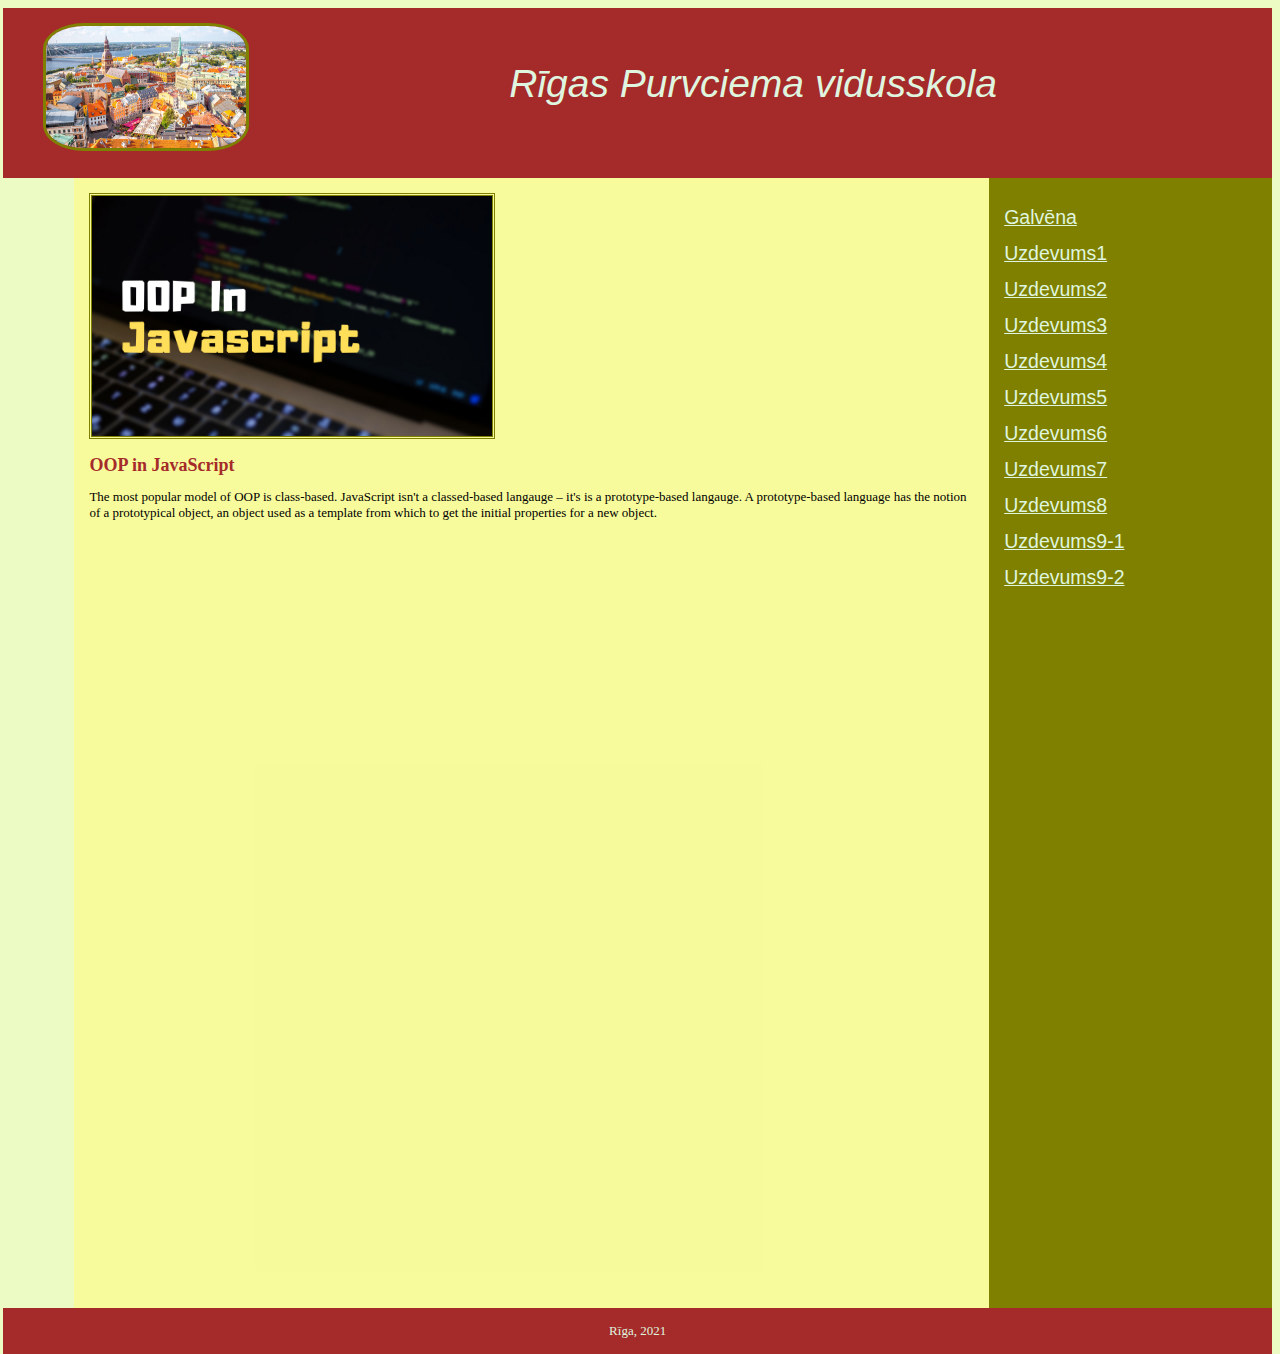
<file: index.html>
<!-- Mājas lapas dizains. Оформление сайта:background-color- цвет фона, font- шрифт... 
https://www.w3schools.com/html/default.asp-->
<!DOCTYPE html>
<html>
<head>
  <meta charset="utf-8">
  <meta name="viewport" content="width=device-width">
  <title>repl.it</title>
  <link href="style.css" rel="stylesheet" type="text/css" />
</head>
<body>
<div class="header">
  <img src="riga.jpg" width="200px">
  <p>Rīgas Purvciema vidusskola</p>
</div>
<div id="menu">
  <p><a href="index.html">Galvēna</a></p>
  <p><a href="uzdevums1.html">Uzdevums1</a></p>
  <p><a href="uzdevums2.html">Uzdevums2</a></p>
  <p><a href="uzdevums3.html">Uzdevums3</a></p> 
   <p><a href="uzdevums4.html">Uzdevums4</a></p>
  <p><a href="uzdevums5.html">Uzdevums5</a></p> 
  <p><a href="uzdevums6.html">Uzdevums6</a></p>
   <p><a href="uzdevums7.html">Uzdevums7</a></p>  
   <p><a href="uzdevums8.html">Uzdevums8</a></p> 
   <p><a href="uzdevums9-1.html">Uzdevums9-1</a></p> 
   <p><a href="uzdevums9-2.html">Uzdevums9-2</a></p> 
</div>
<div id="content">

  <img src="OOP.png" width="400px">
  <h1> OOP in JavaScript</h1>
  <p>
The most popular model of OOP is class-based.
JavaScript isn't a classed-based langauge – it's is a prototype-based langauge.
A prototype-based language has the notion of a prototypical object, an object used as a template from which to get the initial properties for a new object.</p>
<p>

</div>
<div class="footer"> Rīga, 2021 </div>

    
  </body>
</html>
</file>
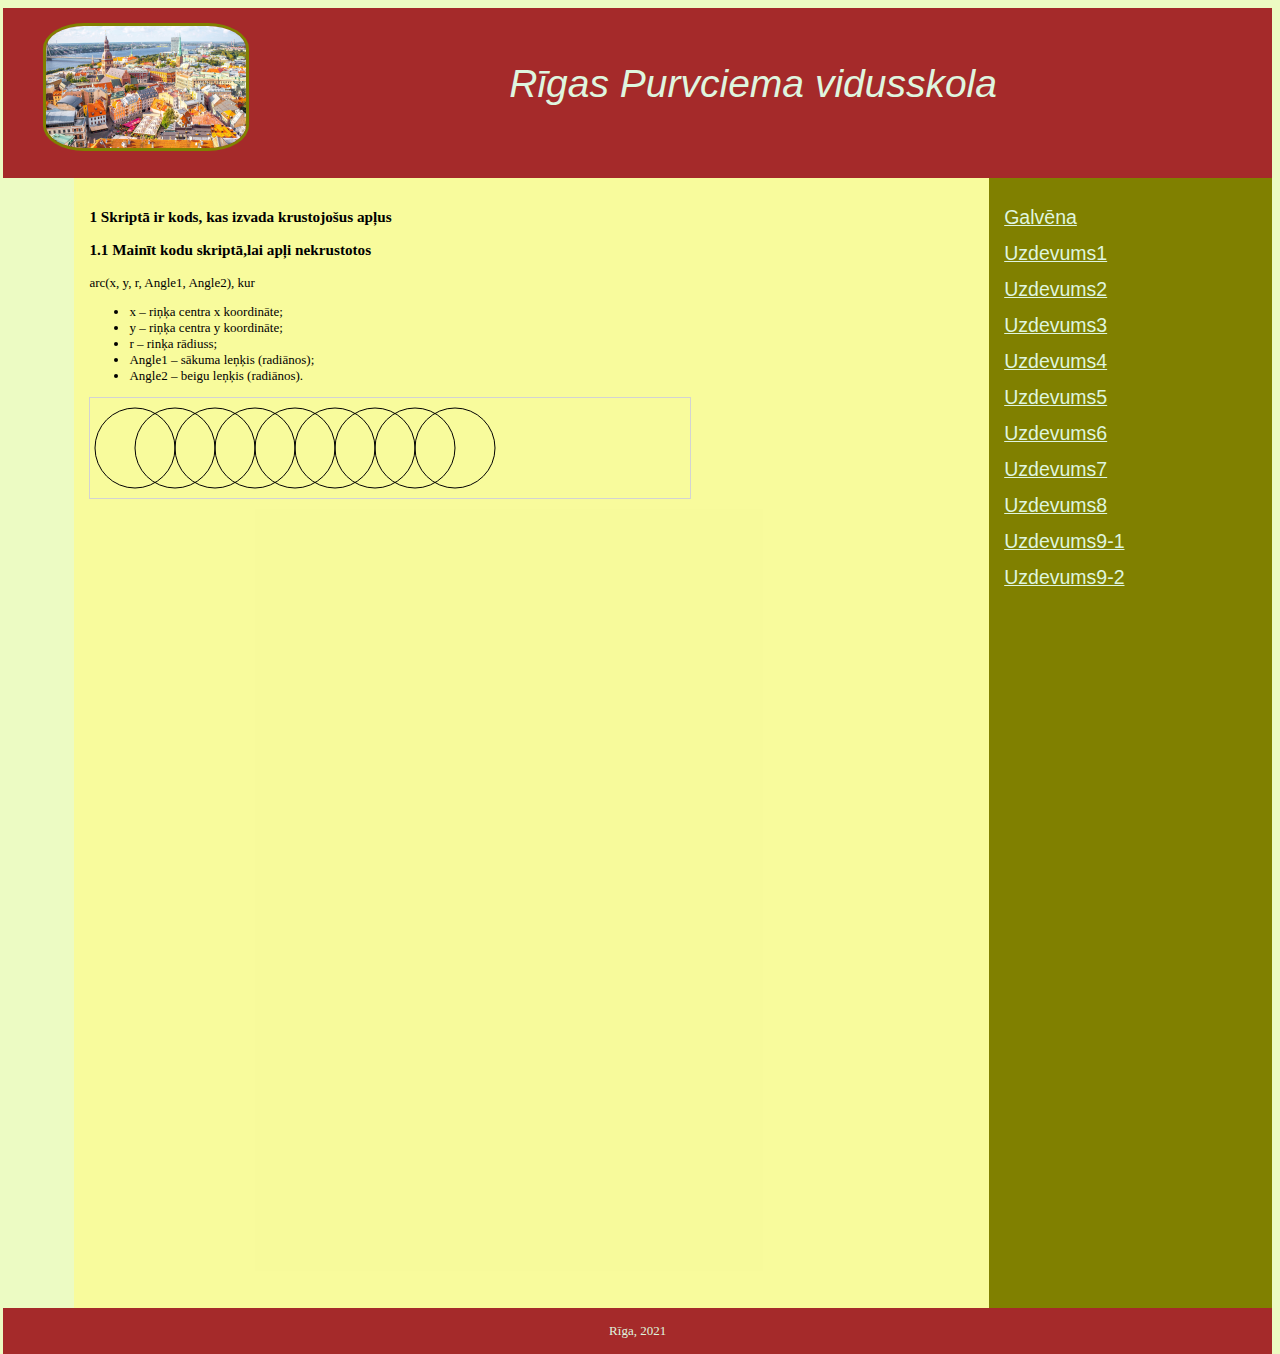
<file: uzdevums1.html>
<!DOCTYPE html>
<html>
<head>
  <meta charset="utf-8">
  <meta name="viewport" content="width=device-width">
  <title>repl.it</title>
  <link href="style.css" rel="stylesheet" type="text/css" />
</head>
<body>
<div class="header">
  <img src="riga.jpg" width="200px">
  <p>Rīgas Purvciema vidusskola</p>
</div>
<div id="menu">
  <p><a href="index.html">Galvēna</a></p>
  <p><a href="uzdevums1.html">Uzdevums1</a></p>
  <p><a href="uzdevums2.html">Uzdevums2</a></p>
  <p><a href="uzdevums3.html">Uzdevums3</a></p> 
   <p><a href="uzdevums4.html">Uzdevums4</a></p>
  <p><a href="uzdevums5.html">Uzdevums5</a></p> 
  <p><a href="uzdevums6.html">Uzdevums6</a></p>
   <p><a href="uzdevums7.html">Uzdevums7</a></p>  
   <p><a href="uzdevums8.html">Uzdevums8</a></p> 
   <p><a href="uzdevums9-1.html">Uzdevums9-1</a></p> 
   <p><a href="uzdevums9-2.html">Uzdevums9-2</a></p> 
</div>

<div id="content">

  <h3>1	Skriptā ir kods, kas izvada krustojošus apļus</h3>
  <h3>1.1 Mainīt kodu	skriptā,lai apļi nekrustotos </h3>
<p>arc(x, y, r, Angle1, Angle2), kur</p>
<ul style="list-style-type:disc;">
    <li>x – riņķa  centra x koordināte;</li>
    <li>	y –  riņķa centra y koordināte;</li>
    <li>r – rinķa rādiuss;</li>
    <li>Angle1 – sākuma leņķis (radiānos);</li>
    <li>Angle2 – beigu leņķis (radiānos).</li>
</ul>

  <canvas id="myCanvas" width="600" height="100" style="border:1px solid #d3d3d3;">
Your browser does not support the HTML canvas tag.</canvas>

<script>
  /*  Example
https://www.w3schools.com/tags/ref_canvas.asp
ctx.lineWidth = "4";
ctx.strokeStyle = "green";
ctx.fillStyle = "#FF0000";   */
var c = document.getElementById("myCanvas");
var ctx = c.getContext("2d");
for (let x = 45; x < 400; x=x+40){
ctx.beginPath();
ctx.arc(x,50,40,0,2*Math.PI);
ctx.stroke();
}
</script> 

</div>
<div class="footer"> Rīga, 2021 </div>
</body>
</html>
</file>
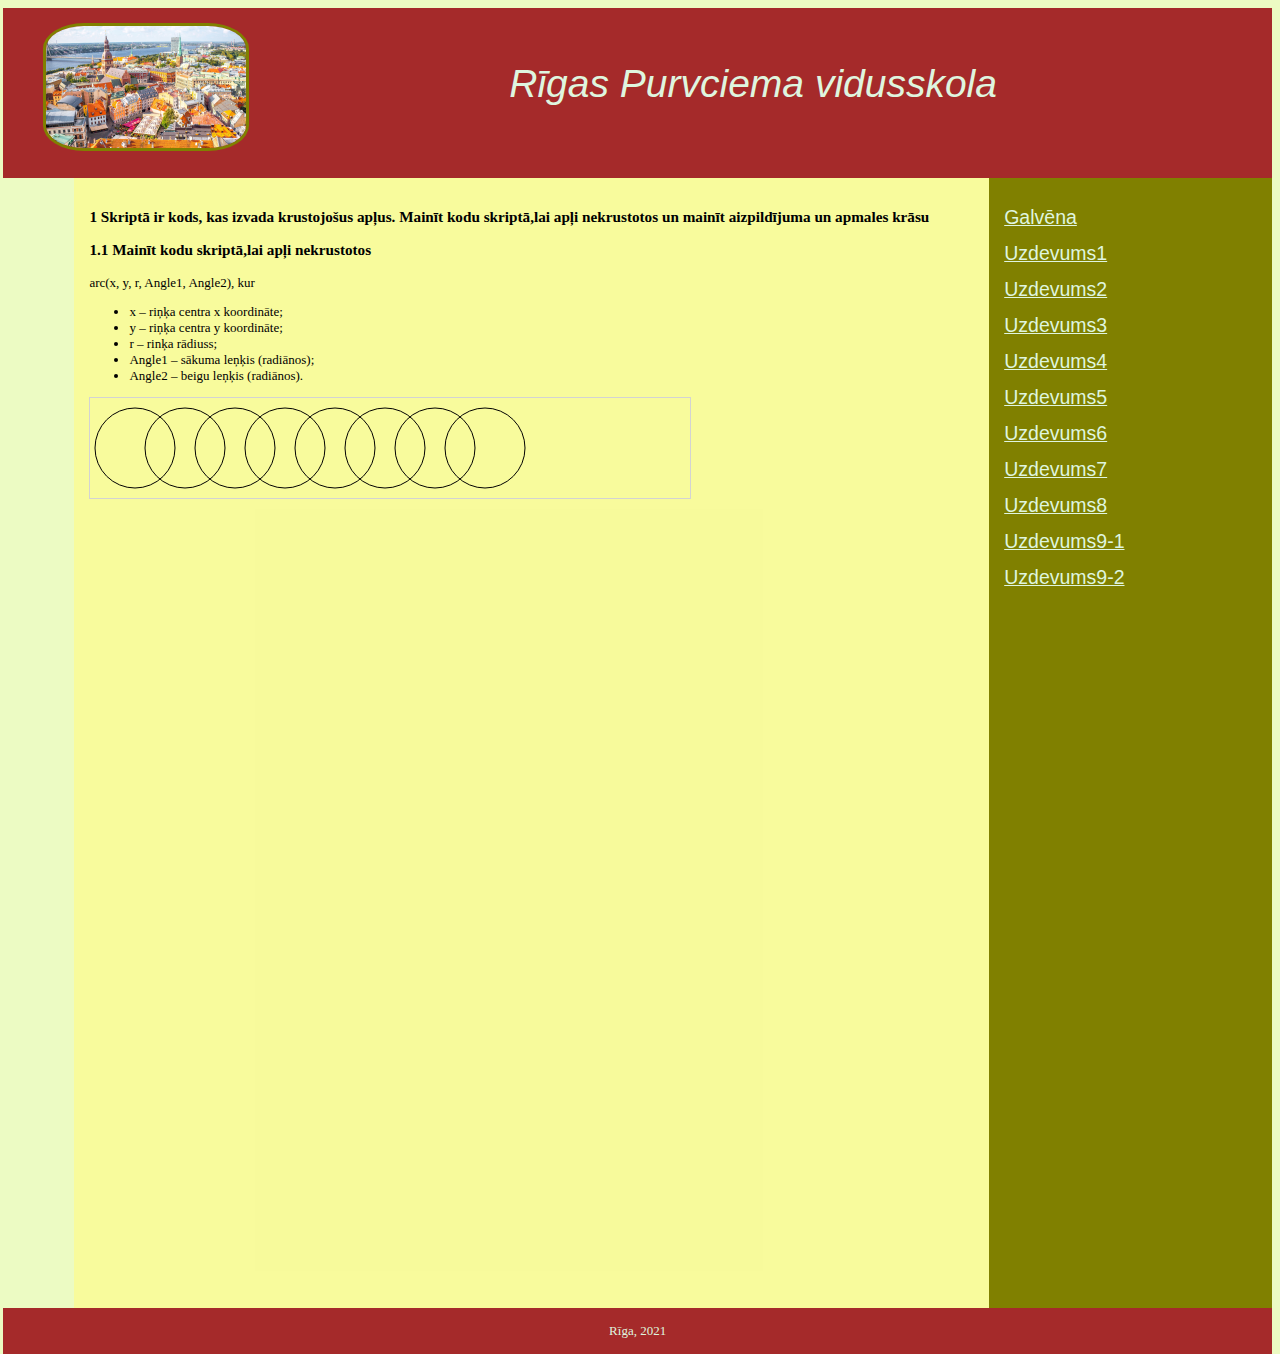
<file: uzdevums2.html>
<!DOCTYPE html>
<html>
<head>
  <meta charset="utf-8">
  <meta name="viewport" content="width=device-width">
  <title>repl.it</title>
  <link href="style.css" rel="stylesheet" type="text/css" />
</head>
<body>
<div class="header">
  <img src="riga.jpg" width="200px">
  <p>Rīgas Purvciema vidusskola</p>
</div>
<div id="menu">
  <p><a href="index.html">Galvēna</a></p>
  <p><a href="uzdevums1.html">Uzdevums1</a></p>
  <p><a href="uzdevums2.html">Uzdevums2</a></p>
  <p><a href="uzdevums3.html">Uzdevums3</a></p> 
   <p><a href="uzdevums4.html">Uzdevums4</a></p>
  <p><a href="uzdevums5.html">Uzdevums5</a></p> 
  <p><a href="uzdevums6.html">Uzdevums6</a></p>
   <p><a href="uzdevums7.html">Uzdevums7</a></p>  
   <p><a href="uzdevums8.html">Uzdevums8</a></p> 
   <p><a href="uzdevums9-1.html">Uzdevums9-1</a></p> 
   <p><a href="uzdevums9-2.html">Uzdevums9-2</a></p> 
</div>

<div id="content">

  <h3>1	Skriptā ir kods, kas izvada krustojošus apļus. Mainīt kodu skriptā,lai apļi nekrustotos un mainīt  aizpildījuma un apmales krāsu </h3>
  <h3>1.1 Mainīt kodu	skriptā,lai apļi nekrustotos </h3>
<p>arc(x, y, r, Angle1, Angle2), kur</p>
<ul style="list-style-type:disc;">
    <li>x – riņķa  centra x koordināte;</li>
    <li>	y –  riņķa centra y koordināte;</li>
    <li>r – rinķa rādiuss;</li>
    <li>Angle1 – sākuma leņķis (radiānos);</li>
    <li>Angle2 – beigu leņķis (radiānos).</li>
</ul>

  <canvas id="myCanvas" width="600" height="100" style="border:1px solid #d3d3d3;">
Your browser does not support the HTML canvas tag.</canvas>

<script>
  /*  Example
https://www.w3schools.com/tags/ref_canvas.asp
ctx.lineWidth = "4";
ctx.strokeStyle = "green";
ctx.fillStyle = "#FF0000";   */
var c = document.getElementById("myCanvas");
var ctx = c.getContext("2d");
  
for (let x = 45; x < 400; x=x+50){
ctx.beginPath();
ctx.arc(x,50,40,0,2*Math.PI);
ctx.stroke();
}
</script> 

</div>
<div class="footer"> Rīga, 2021 </div>
</body>
</html>
</file>
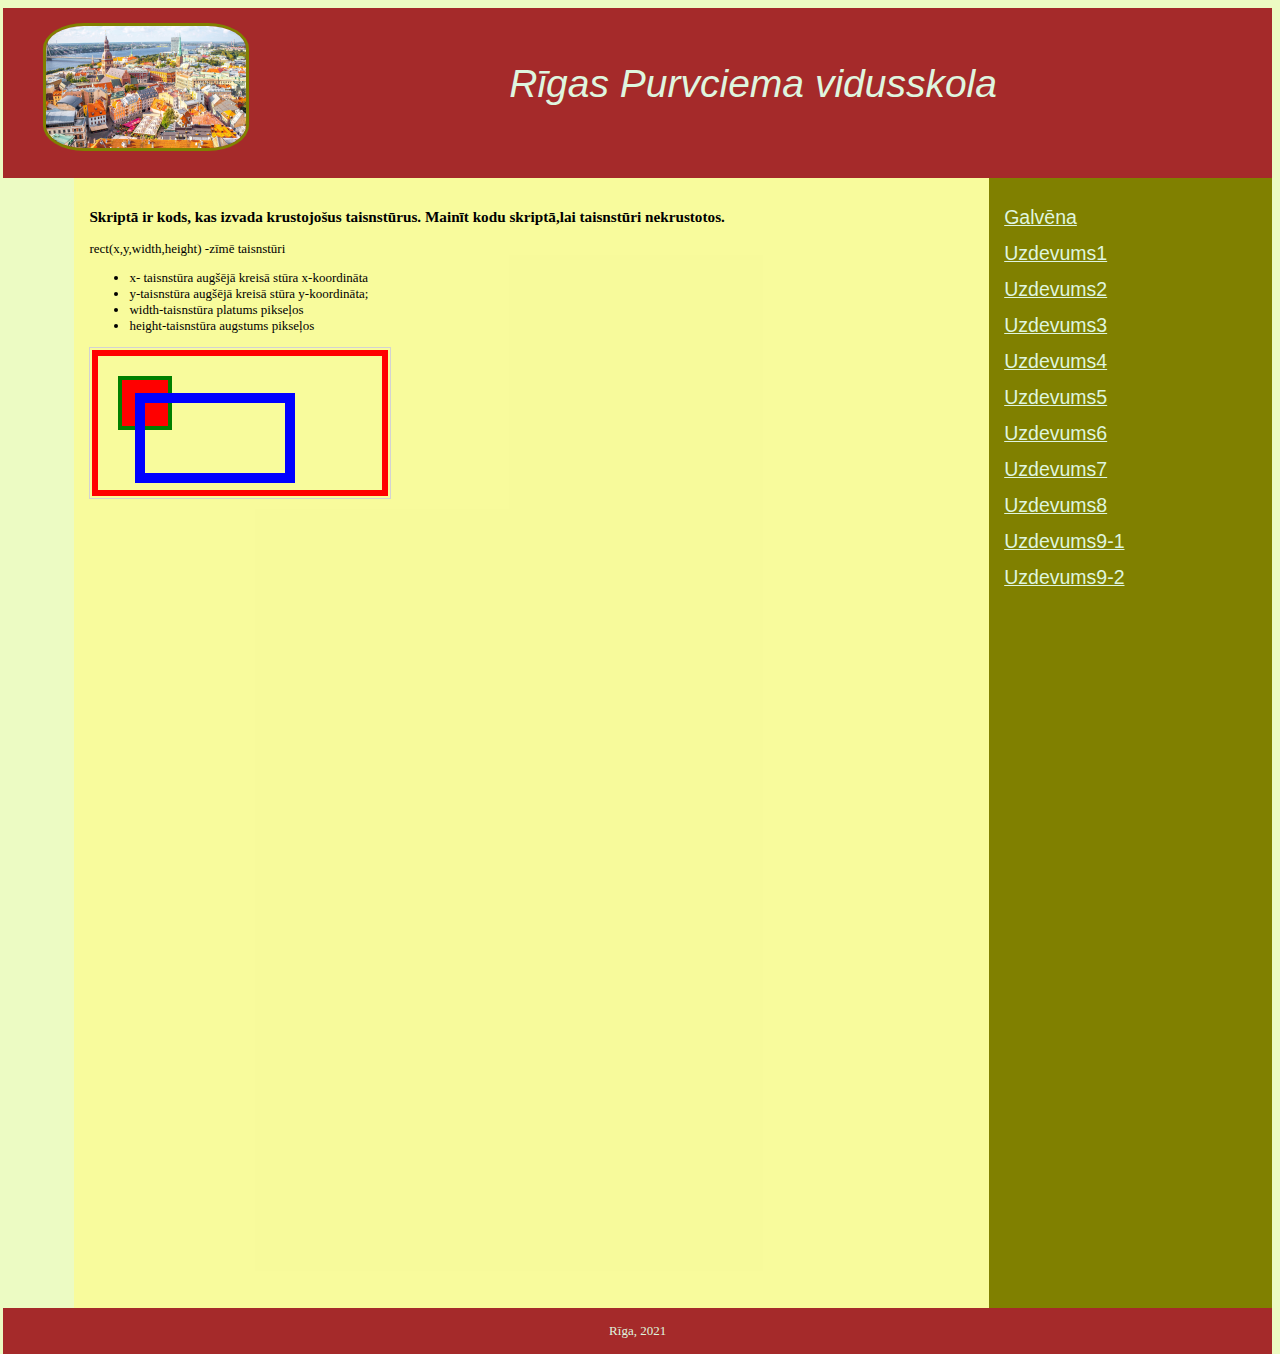
<file: uzdevums3.html>
<!DOCTYPE html>
<html>
<head>
  <meta charset="utf-8">
  <meta name="viewport" content="width=device-width">
  <title>repl.it</title>
  <link href="style.css" rel="stylesheet" type="text/css" />
</head>
<body>
<div class="header">
  <img src="riga.jpg" width="200px">
  <p>Rīgas Purvciema vidusskola</p>
</div>
<div id="menu">
  <p><a href="index.html">Galvēna</a></p>
  <p><a href="uzdevums1.html">Uzdevums1</a></p>
  <p><a href="uzdevums2.html">Uzdevums2</a></p>
  <p><a href="uzdevums3.html">Uzdevums3</a></p> 
   <p><a href="uzdevums4.html">Uzdevums4</a></p>
  <p><a href="uzdevums5.html">Uzdevums5</a></p> 
  <p><a href="uzdevums6.html">Uzdevums6</a></p>
   <p><a href="uzdevums7.html">Uzdevums7</a></p>  
   <p><a href="uzdevums8.html">Uzdevums8</a></p> 
   <p><a href="uzdevums9-1.html">Uzdevums9-1</a></p> 
   <p><a href="uzdevums9-2.html">Uzdevums9-2</a></p> 
</div>

<div id="content">
<h3>
  Skriptā ir kods, kas izvada krustojošus taisnstūrus. Mainīt kodu	skriptā,lai taisnstūri nekrustotos.
 </h3>
<p>rect(x,y,width,height)  -zīmē taisnstūri</p>
<ul style="list-style-type:disc;">
    <li>x- taisnstūra augšējā kreisā stūra x-koordināta</li>
    <li>y-taisnstūra augšējā kreisā stūra y-koordināta;</li>
    <li>width-taisnstūra platums pikseļos</li>
    <li>height-taisnstūra augstums pikseļos</li>
</ul>

  <canvas id="myCanvas" width="300" height="150" style="border:1px solid #d3d3d3;">
Your browser does not support the HTML5 canvas tag.</canvas>

<script>
var c = document.getElementById("myCanvas");
var ctx = c.getContext("2d");

// Red rectangle
ctx.beginPath();
ctx.lineWidth = "6";
ctx.strokeStyle = "red";
ctx.rect(5, 5, 290, 140);  
ctx.stroke();

// Green  filled rectangle 
ctx.beginPath();
ctx.lineWidth = "4";
ctx.strokeStyle = "green";
ctx.fillStyle = "#FF0000";
ctx.fillRect(30, 30, 50, 50);
ctx.strokeRect(30, 30, 50, 50);
// Blue rectangle
ctx.beginPath();
ctx.lineWidth = "10";
ctx.strokeStyle = "blue";
ctx.rect(50, 50, 150, 80);
ctx.stroke();
</script> 
  </div>
<div class="footer"> Rīga, 2021 </div>
	</body>
</html>
</file>
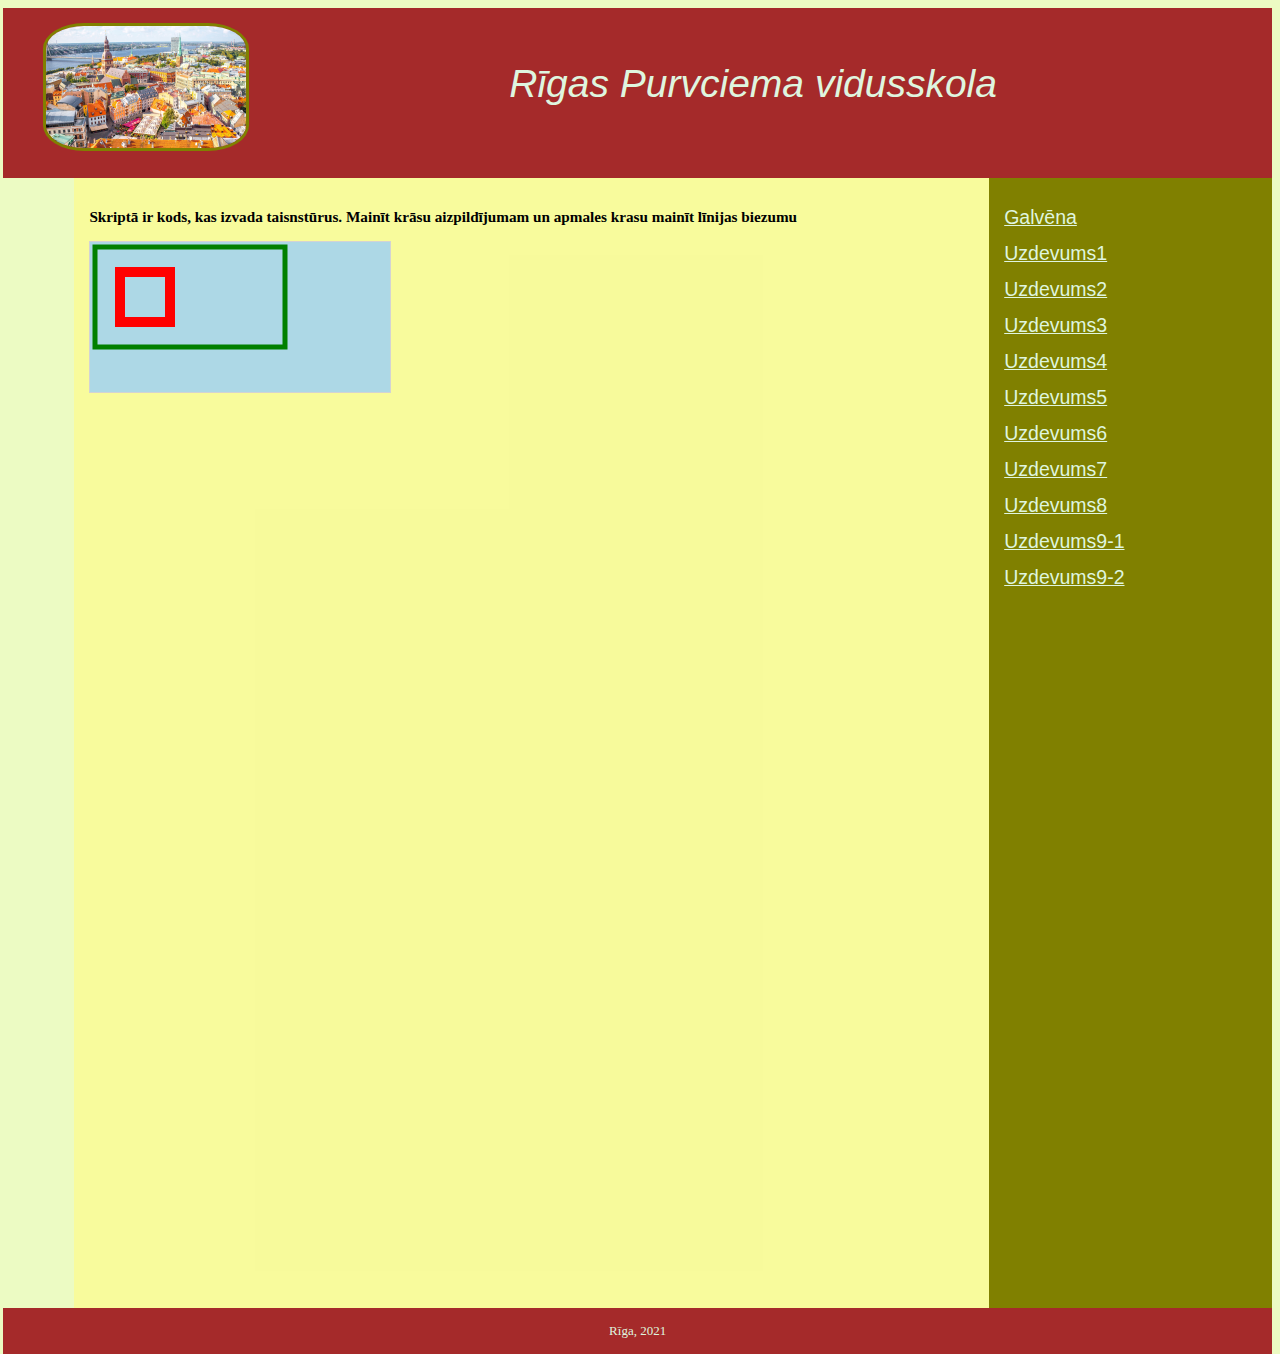
<file: uzdevums4.html>
<!-- Mājas lapas dizains. Оформление сайта:background-color- цвет фона, font- шрифт... 
https://www.w3schools.com/html/default.asp-->
<!DOCTYPE html>
<html>
<head>
  <meta charset="utf-8">
  <meta name="viewport" content="width=device-width">
  <title>repl.it</title>
  <link href="style.css" rel="stylesheet" type="text/css" />
</head>
<body>
<div class="header">
  <img src="riga.jpg" width="200px">
  <p>Rīgas Purvciema vidusskola</p>
</div>
<div id="menu">
  <p><a href="index.html">Galvēna</a></p>
  <p><a href="uzdevums1.html">Uzdevums1</a></p>
  <p><a href="uzdevums2.html">Uzdevums2</a></p>
  <p><a href="uzdevums3.html">Uzdevums3</a></p> 
   <p><a href="uzdevums4.html">Uzdevums4</a></p>
  <p><a href="uzdevums5.html">Uzdevums5</a></p> 
  <p><a href="uzdevums6.html">Uzdevums6</a></p>
   <p><a href="uzdevums7.html">Uzdevums7</a></p>  
   <p><a href="uzdevums8.html">Uzdevums8</a></p> 
   <p><a href="uzdevums9-1.html">Uzdevums9-1</a></p> 
   <p><a href="uzdevums9-2.html">Uzdevums9-2</a></p> 
</div>
<div id="content">
  <h3> Skriptā ir kods, kas izvada taisnstūrus.
Mainīt krāsu aizpildījumam un apmales krasu  mainīt līnijas biezumu</h3>
  <canvas id="myCanvas" width="300" height="150" style="border:1px solid #d3d3d3;background-color:lightblue;">
Your browser does not support the HTML5 canvas tag.</canvas>

<script>
var c = document.getElementById("myCanvas");
var ctx = c.getContext("2d");

// Red rectangle
ctx.beginPath();
ctx.lineWidth = "5";
ctx.strokeStyle = "green";
ctx.rect(5, 5, 190, 100);  
ctx.stroke();

// Green  filled rectangle 
ctx.beginPath();
ctx.lineWidth = "10";
ctx.strokeStyle = "red";
ctx.strokeRect(30, 30, 50, 50);

</script> 

  
</div>
<div class="footer"> Rīga, 2021 </div>
	</body>
</html>
</file>
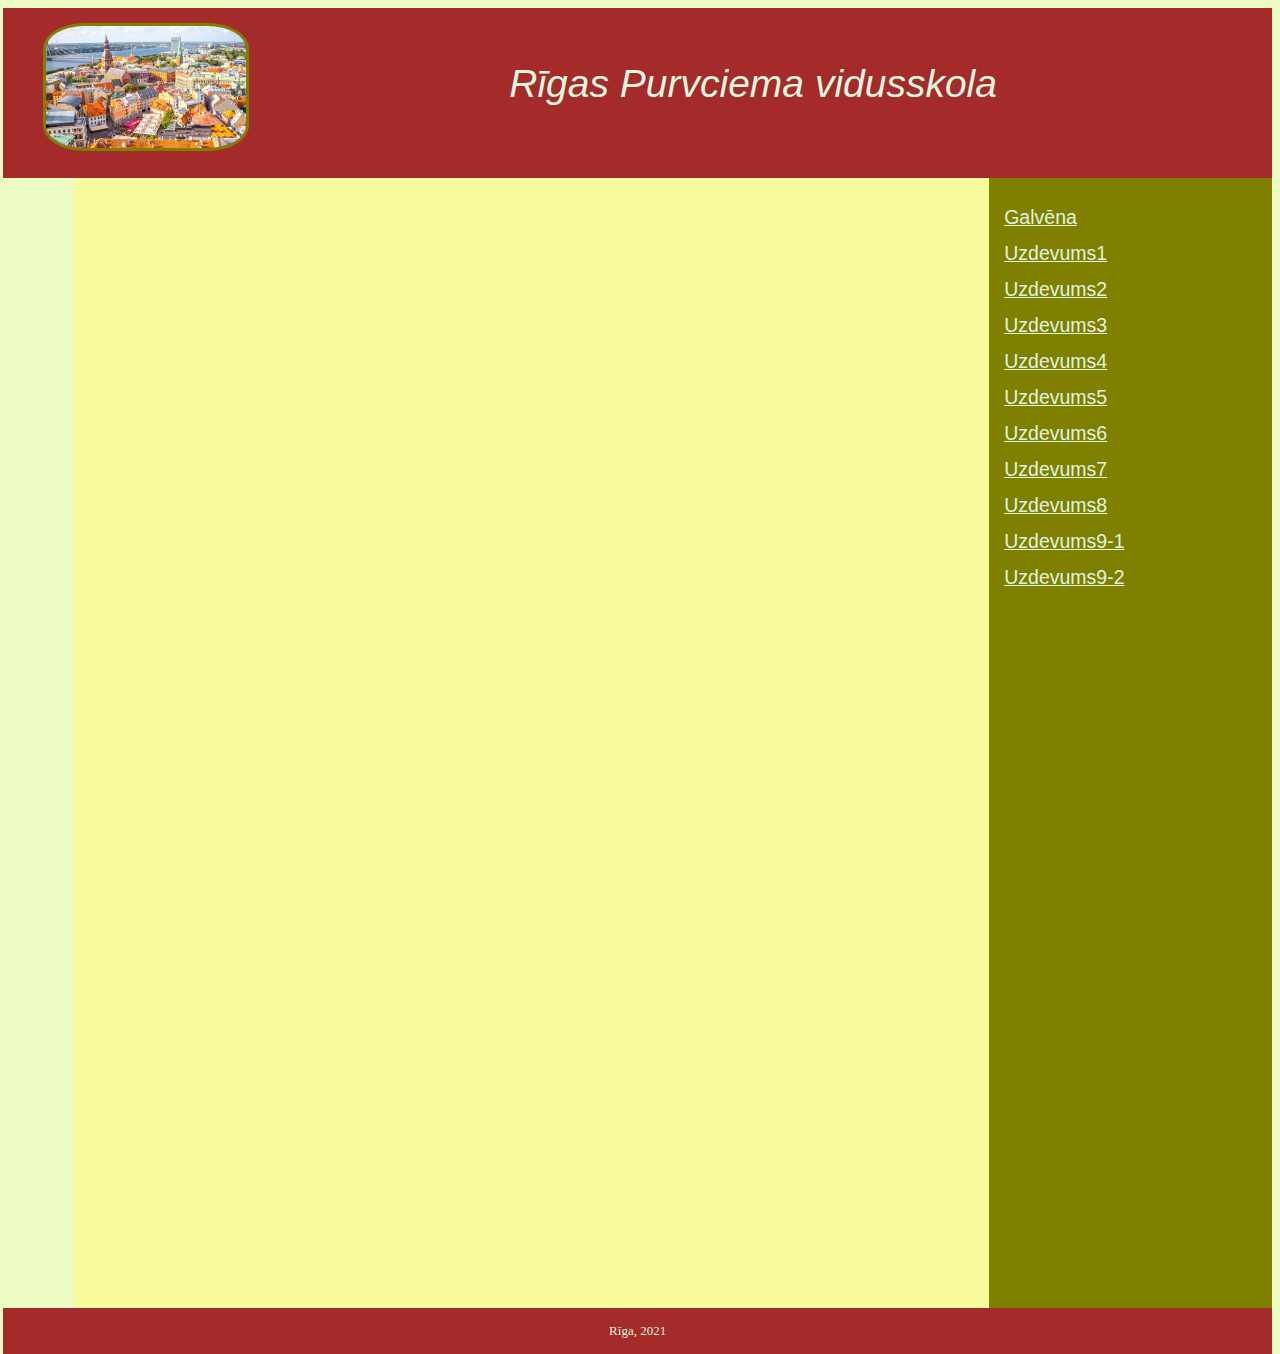
<file: uzdevums5.html>
<!-- Mājas lapas dizains. Оформление сайта:background-color- цвет фона, font- шрифт... 
https://www.w3schools.com/html/default.asp-->
<!DOCTYPE html>
<html>
<head>
  <meta charset="utf-8">
  <meta name="viewport" content="width=device-width">
  <title>repl.it</title>
  <link href="style.css" rel="stylesheet" type="text/css" />
</head>
<body>
<div class="header">
  <img src="riga.jpg" width="200px">
  <p>Rīgas Purvciema vidusskola</p>
</div>
<div id="menu">
  <p><a href="index.html">Galvēna</a></p>
  <p><a href="uzdevums1.html">Uzdevums1</a></p>
  <p><a href="uzdevums2.html">Uzdevums2</a></p>
  <p><a href="uzdevums3.html">Uzdevums3</a></p> 
   <p><a href="uzdevums4.html">Uzdevums4</a></p>
  <p><a href="uzdevums5.html">Uzdevums5</a></p> 
  <p><a href="uzdevums6.html">Uzdevums6</a></p>
   <p><a href="uzdevums7.html">Uzdevums7</a></p>  
   <p><a href="uzdevums8.html">Uzdevums8</a></p> 
   <p><a href="uzdevums9-1.html">Uzdevums9-1</a></p> 
   <p><a href="uzdevums9-2.html">Uzdevums9-2</a></p> 
</div>
<div id="content">
  

  


</div>
<div class="footer"> Rīga, 2021 </div>
	</body>
</html>
</file>
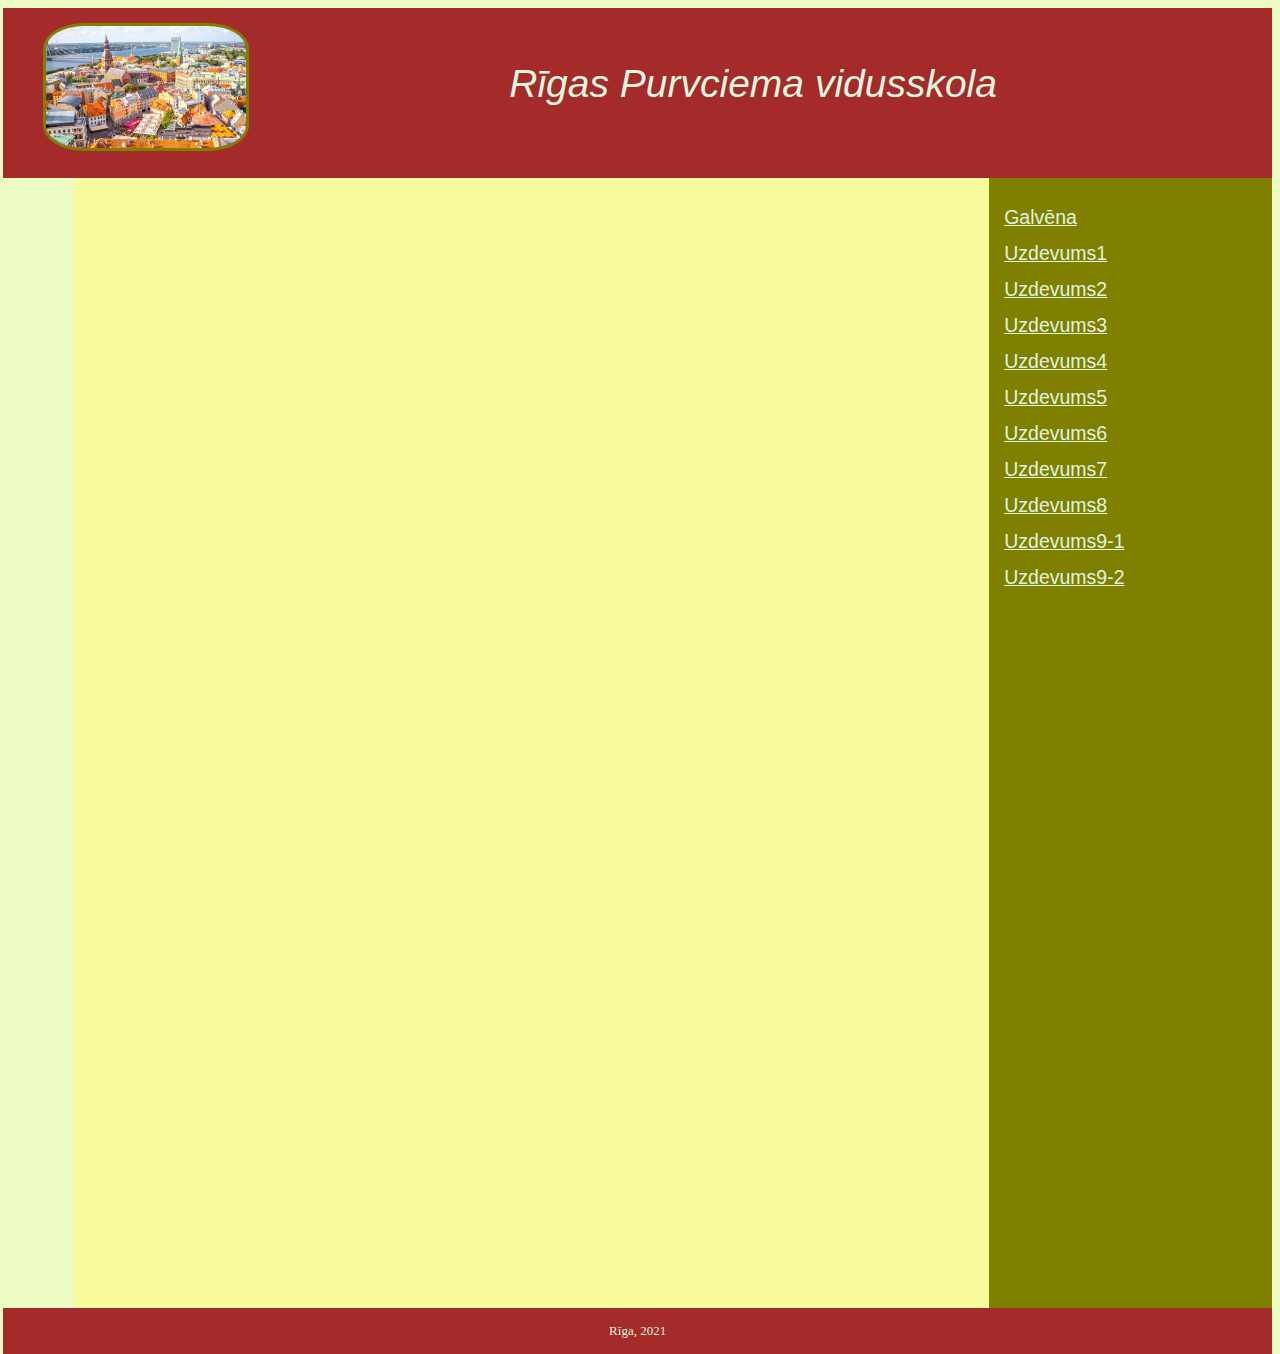
<file: uzdevums6.html>
<!-- Mājas lapas dizains. Оформление сайта:background-color- цвет фона, font- шрифт... 
https://www.w3schools.com/html/default.asp-->
<!DOCTYPE html>
<html>
<head>
  <meta charset="utf-8">
  <meta name="viewport" content="width=device-width">
  <title>repl.it</title>
  <link href="style.css" rel="stylesheet" type="text/css" />
</head>
<body>
<div class="header">
  <img src="riga.jpg" width="200px">
  <p>Rīgas Purvciema vidusskola</p>
</div>
<div id="menu">
  <p><a href="index.html">Galvēna</a></p>
  <p><a href="uzdevums1.html">Uzdevums1</a></p>
  <p><a href="uzdevums2.html">Uzdevums2</a></p>
  <p><a href="uzdevums3.html">Uzdevums3</a></p> 
   <p><a href="uzdevums4.html">Uzdevums4</a></p>
  <p><a href="uzdevums5.html">Uzdevums5</a></p> 
  <p><a href="uzdevums6.html">Uzdevums6</a></p>
   <p><a href="uzdevums7.html">Uzdevums7</a></p>  
   <p><a href="uzdevums8.html">Uzdevums8</a></p> 
   <p><a href="uzdevums9-1.html">Uzdevums9-1</a></p> 
   <p><a href="uzdevums9-2.html">Uzdevums9-2</a></p> 
</div>
<div id="content">






</div>
<div class="footer"> Rīga, 2021 </div>
	</body>
</html>
</file>
<file: style.css>
/*  Mājas lapas dizains. Оформление сайта:background-color- цвет фона, font- шрифт... 
https://www.w3schools.com/css/default.asp*/
body {
    background-color:rgba(229, 250, 171, 0.712);
    font-family: "Verdana";
    font-size: 13px;
   }
h1 {
    color:#A52A2A;
    font-size:18px;
   }
h2 {
    font-size: 16px;
     color: #808000;
   }
p {
  color: black;
  text-align: left;
}
a {
    font-size: 16px;
     color: #A52A2A;
   }
/*  Mājas lapas dizains. Оформление изображений, округление изображений 
https://www.w3schools.com/css/css3_images.asp */
img{
  border-style: double;
  border-color: #808000;
}
/* Dizains. Оформление изображений, рамки 
https://www.w3schools.com/cssref/sel_class.asp */
/* Dizains. Цвета рамок 
https://www.w3schools.com/css/css_border.asp */
/*  Mājas lapas dizains. Оформление изображений, округление изображений 
https://www.w3schools.com/css/css3_images.asp */
/*  Klases "dotted" un "dashed" noformējums. Оформление классов "dotted" и "dashed"   */
.dotted {
  border-style: dotted;
  border-color: orange;
  border-radius: 50%;
  }
  
.dashed {
  border-style: dashed;
  border-color: green;
  border-radius: 12px;
  }

  /*  Mājas lapas dizains. Оформление изображений, рамки 
https://www.w3schools.com/csSref/sel_id.asp */
/*  ID selektoru "solid" un "ridge" noformējums. Оформление ID селекторов "solid" и "ridge"  */
#solid {
  border: 6px;
  border-style: solid;
  border-color: rgb(9, 153, 236); 
  color:brown;
  }
#ridge {
  border: 6px;
  border-style: ridge;
  border-color: rgb(238, 11, 87); 
  }



div {
   /*float: left;*/
 padding: 15px; 
  float: right;
}

 #menu{
width: 20%;
height:1100px;
background-color:#808000;
font-family: Georgia, Arial, Helvetica, sans-serif;


}
 #menu a{
color:rgb(223, 245, 223);
font-size:150%;
 }
#content {
background-color:#fafa92ce;
width:70%;
height:1100px;

}
table, th, td {
  width: 40%;
  border: 2px solid #808000;
  padding: 2px;
  margin-top:10px;
  text-align: center;
}

.footer{
float: center;
background-color:	#A52A2A;
color:rgb(223, 245, 223);
width:98%;
text-align: center;
}
.header{
float: center;
background:	#A52A2A
no-repeat fixed center;
width:98%;
height:140px;
}
.header p{
color:rgb(223, 245, 223);
text-align: center;
font-style: italic;
font-size:300%;
font-family: Georgia, Arial, Helvetica, sans-serif;
}
.header img {
border-radius: 20%;
border-style: solid;
border-color: #808000;
float: left;
margin-left: 25px;

}
</file>
